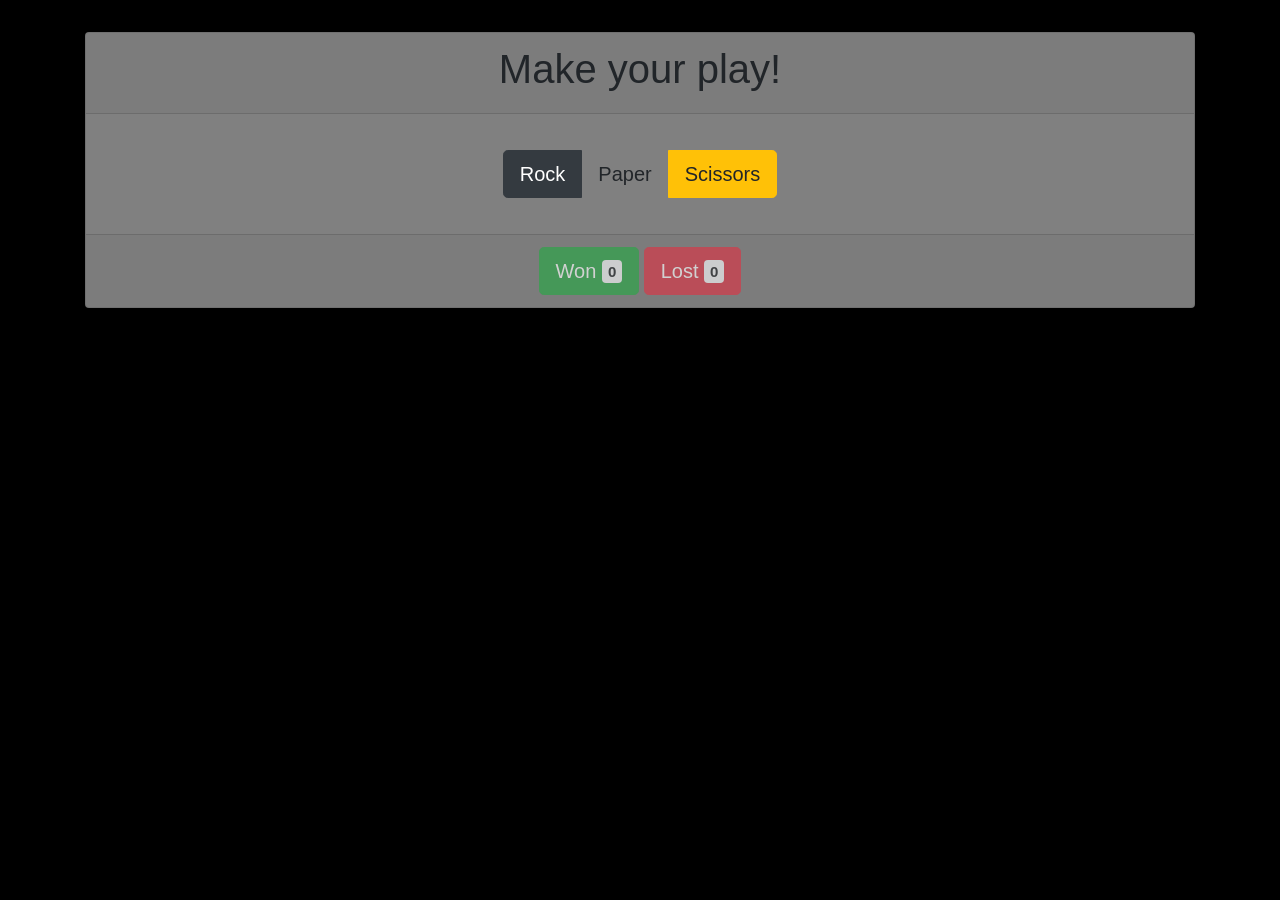
<file: index.html>
<!DOCTYPE html>
<html>
<head>
  <meta charset="utf-8">
  <link rel="stylesheet" href="https://maxcdn.bootstrapcdn.com/bootstrap/4.0.0-beta.3/css/bootstrap.min.css" integrity="sha384-Zug+QiDoJOrZ5t4lssLdxGhVrurbmBWopoEl+M6BdEfwnCJZtKxi1KgxUyJq13dy" crossorigin="anonymous">
  <link rel="stylesheet" href="resources/css/ionicons.css">
  <link rel="stylesheet" href="resources/css/master.css">
  <title>Rock Paper Scissors</title>
</head>
<body>

  <main class="container">


    <div class="card text-center">
      <div class="card-header">

        <h1 id="round">Make your play!</h1>
        <h4 id="result"></h4>
      </div>
      <div class="card-body">

        <div class="btn-group" role="group" aria-label="Basic example">
          <button id="rock" type="button" class="btn btn-lg btn-dark">Rock</button>
          <button id="paper" type="button" class="btn btn-lg btn-ligth">Paper</button>
          <button id="scissors" type="button" class="btn btn-lg btn-warning">Scissors</button>
        </div>
      </div>
      <div class="card-footer text-muted">

        <button type="button" class="btn btn-success btn-lg" disabled>
          Won <span id="win" class="badge badge-light">0</span>
        </button>
        <button type="button" class="btn btn-danger btn-lg" disabled>
          Lost <span id="loss" class="badge badge-light">0</span>
        </button>
        </div>
    </div>


  </main>



  <script src="https://code.jquery.com/jquery-3.2.1.slim.min.js" integrity="sha384-KJ3o2DKtIkvYIK3UENzmM7KCkRr/rE9/Qpg6aAZGJwFDMVNA/GpGFF93hXpG5KkN" crossorigin="anonymous"></script>
  <script src="https://cdnjs.cloudflare.com/ajax/libs/popper.js/1.12.9/umd/popper.min.js" integrity="sha384-ApNbgh9B+Y1QKtv3Rn7W3mgPxhU9K/ScQsAP7hUibX39j7fakFPskvXusvfa0b4Q" crossorigin="anonymous"></script>
  <script src="https://maxcdn.bootstrapcdn.com/bootstrap/4.0.0-beta.3/js/bootstrap.min.js" integrity="sha384-a5N7Y/aK3qNeh15eJKGWxsqtnX/wWdSZSKp+81YjTmS15nvnvxKHuzaWwXHDli+4" crossorigin="anonymous"></script>
  <script src="resources/js/main.js"></script>

</body>
</html>
</file>
<file: resources/css/master.css>
body {
  background: black;
  transition-duration: .5s;
}

.card {
  margin-top: 2rem;
  background: rgba(255,255,255,.5);
}

.btn-group {
  margin: 1rem;
}


/* Smartphones (portrait and landscape) ----------- */
@media only screen and (min-device-width : 320px) and (max-device-width : 480px) {
  .container {
    margin: 0;
    padding: 0;
    max-width: none;
  }
.card {
  width: 100%;
  margin: auto;
  border-radius: 0;
  height: auto;
}

h1 {
  font-size: 5rem;
}
h4 {
  font-size: 3rem;
}
.btn-lg {
  font-size: 3rem
}
}
</file>
